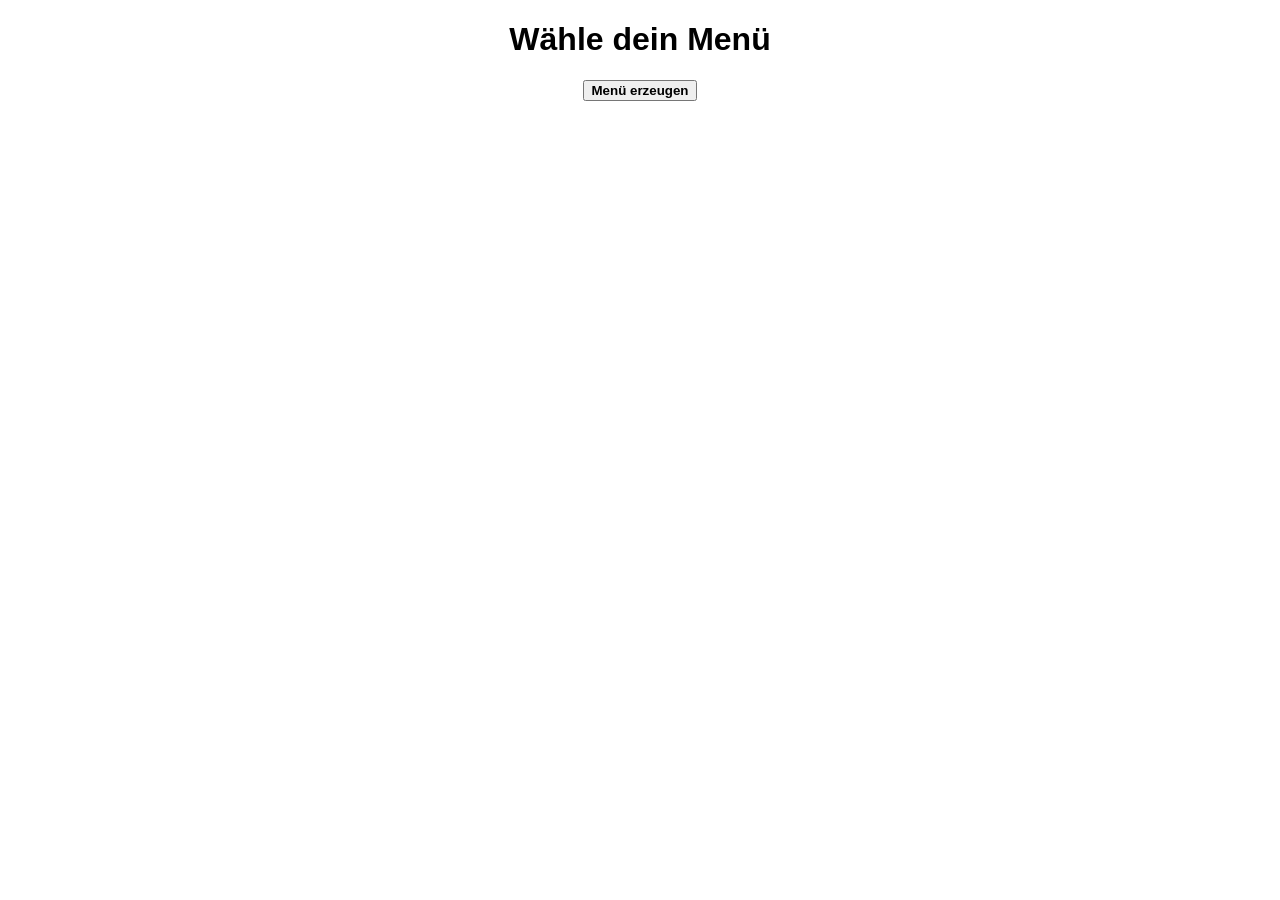
<file: Abgabe2/index.html>
<!DOCTYPE html>
<html lang="de">
<head>
    <title>Menü-Erstellung</title>
    <meta charset="UTF-8"/>
    <link href="css/styles.css" rel="stylesheet">
</head>
<body>
<h1>Wähle dein Menü</h1>
<!-- Hauptbereich -->
<div id="main">
    <div class="row" id="row_top"></div>
    <div class="row hide" id="row_middle"></div>
    <div class="row hide" id="row_bottom"></div>
    <span id="message"></span>
    <div class="row">
        <button id="submit_choice">Menü erzeugen</button>
    </div>
</div>
<!-- javascript entrypoint -->
<script src="js/main.js" type="module"></script>
</body>
</html>
</file>
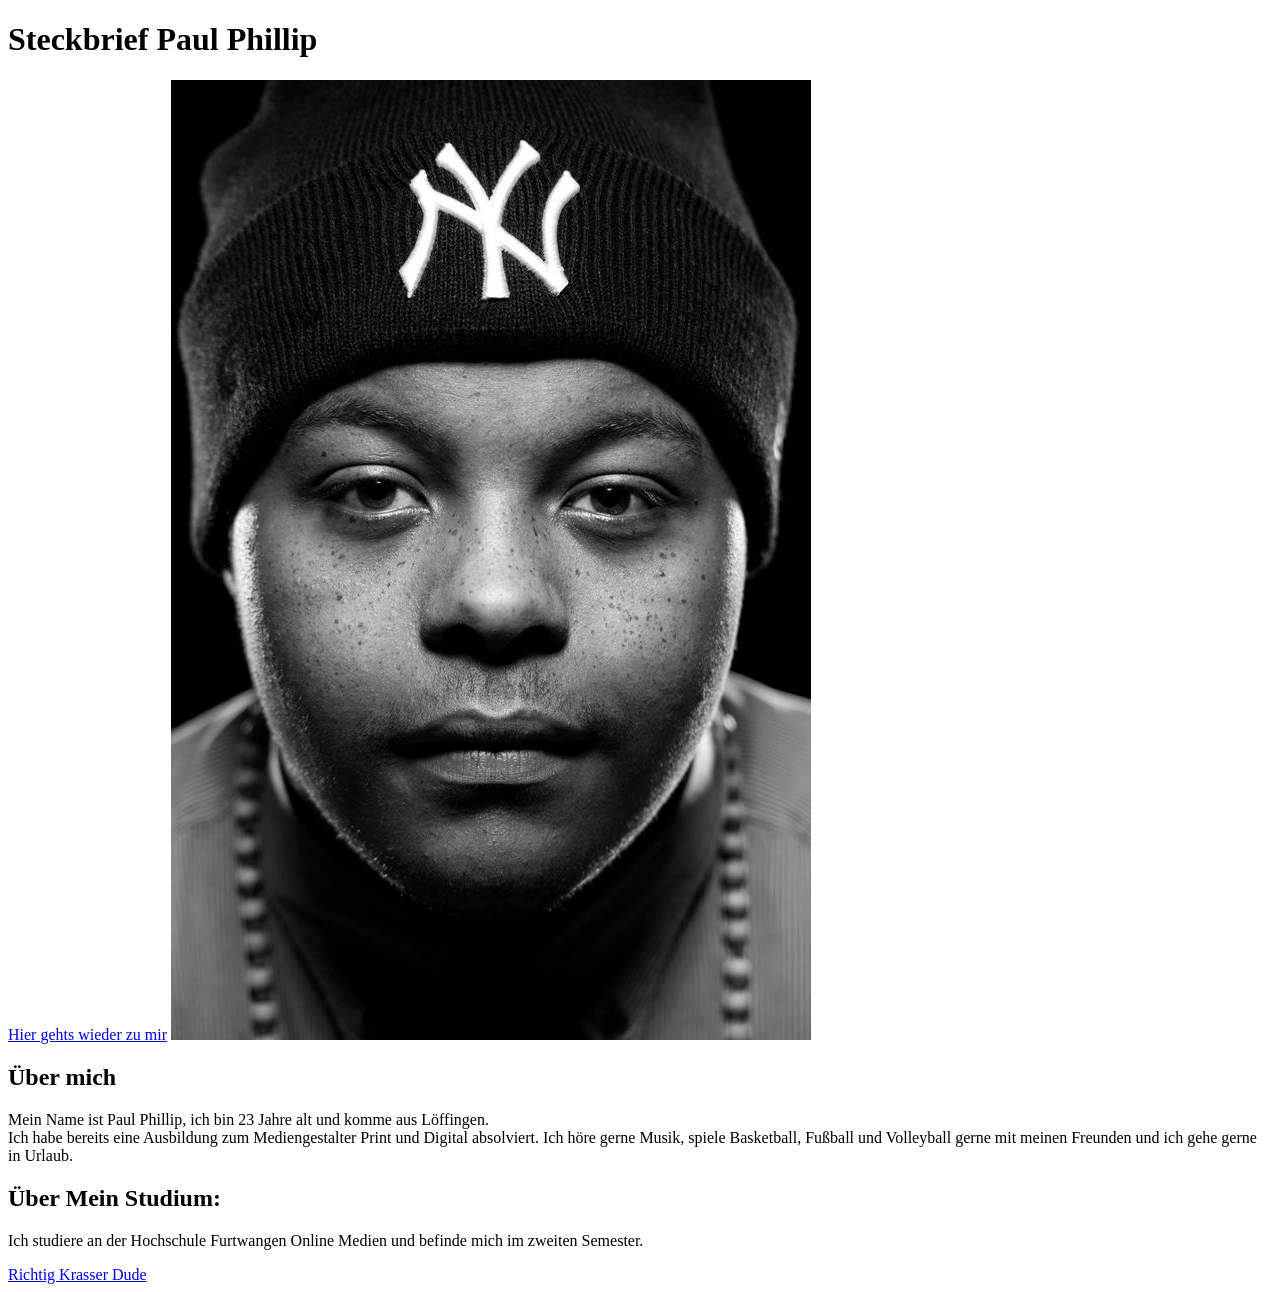
<file: Steckbrief/index.html>
<!DOCTYPE html>
<html>
  <head>
    <meta charset="utf-8">
    <meta name="viewport" content="width=device-width, initial-scale=1.0">
    <title>Steckbrief</title>
  </head>
  <body>
    <h1>Steckbrief Paul Phillip</h1>
    <a href="#ueberMich">Hier gehts wieder zu mir</a>
    <img src="Steckbrief-Portrait.jpg" alt="Portrait">
    <h2>Über mich</h2>
    <p id="ueberMich">
        Mein Name ist Paul Phillip, ich bin 23 Jahre alt und komme aus Löffingen. <br>Ich habe bereits eine Ausbildung zum Mediengestalter Print und Digital absolviert. 
        Ich höre gerne Musik, spiele Basketball, Fußball und Volleyball gerne mit meinen Freunden und ich gehe gerne in Urlaub.
    </p>
    <h2>Über Mein Studium:</h2>
    <p>
        Ich studiere an der Hochschule Furtwangen Online Medien und befinde mich im zweiten Semester.<br>
    </p>

    <a href="https://de.wikipedia.org/wiki/Bob_Marley">Richtig Krasser Dude</a>
    
    
  </body>
</html>
</file>
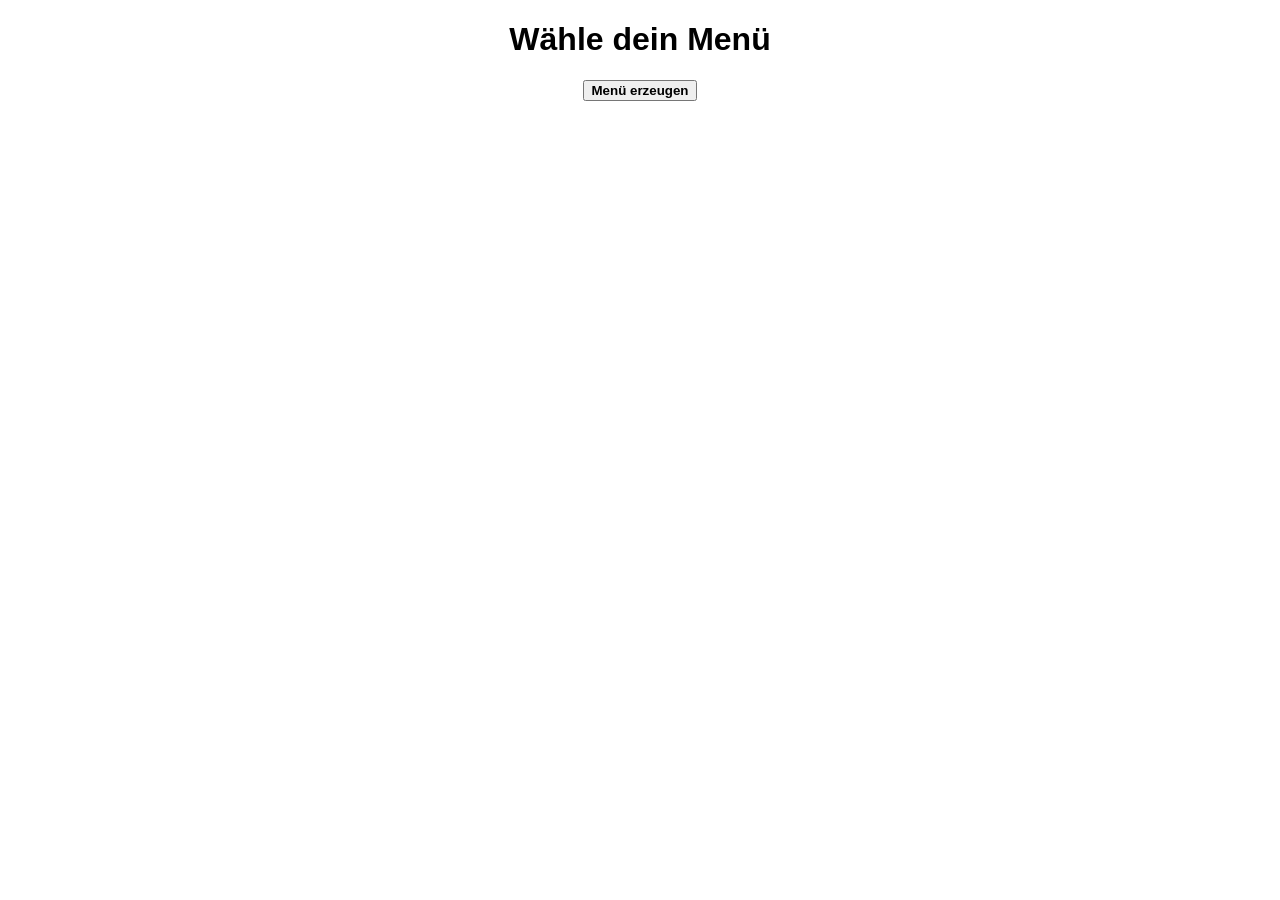
<file: Abgabe2/character.html>
<!DOCTYPE html>
<html lang="de">
<head>
    <title>Fertiges Menü</title>
    <meta charset="UTF-8"/>
    <link href="css/styles.css" rel="stylesheet">
</head>
<body>
<h1>Menü-Erstellung erfolgreich</h1>
<div id="main">
    <div class="row" id="row_top"></div>
    <div class="row" id="row_middle"></div>
    <div class="row" id="row_bottom"></div>
    <span id="message"></span>
    <div class="row">
        <button id="back">Zurück zur Auswahl</button>
    </div>
</div>
<script src="js/finished.js"></script>
</body>
</html>
</file>
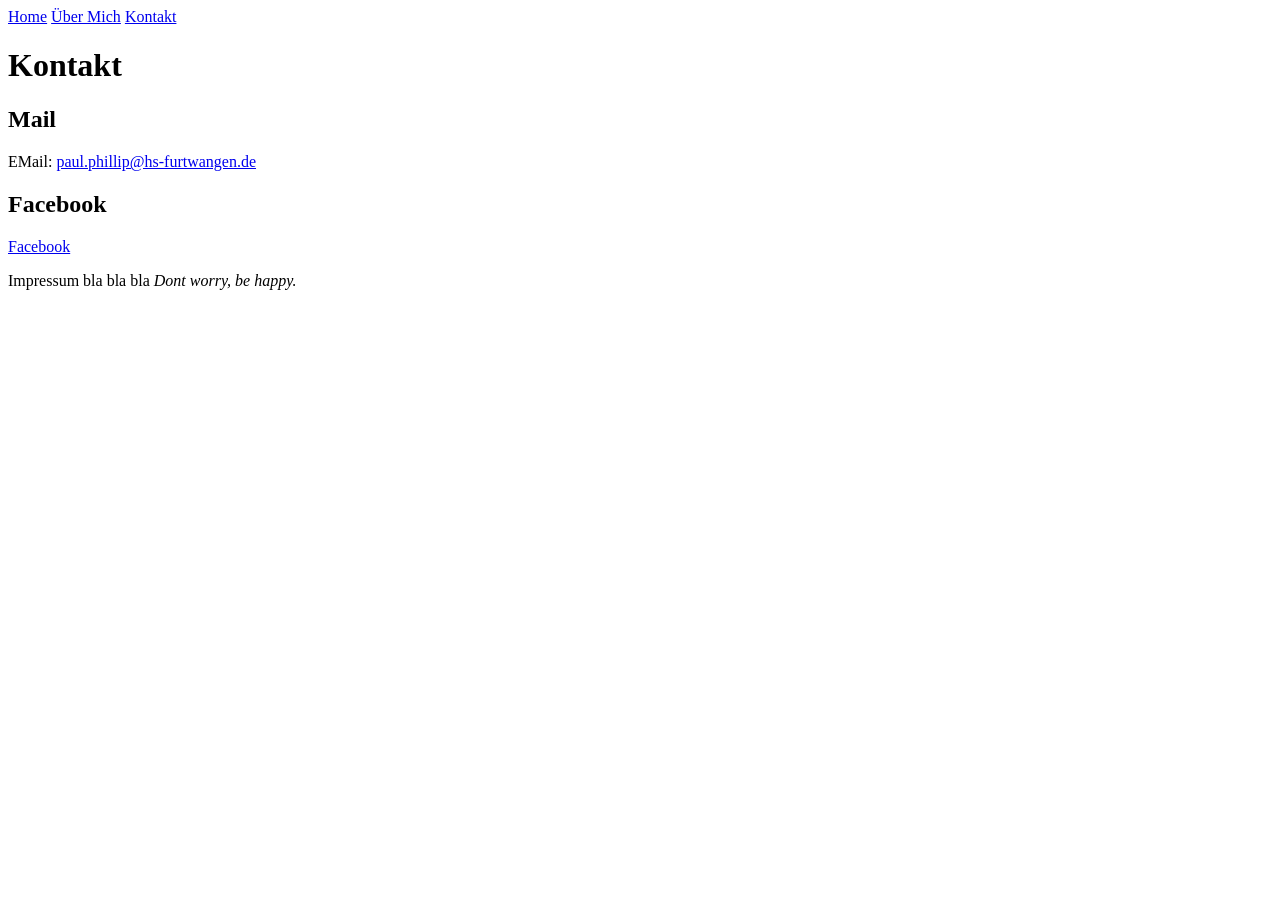
<file: Portfolio/kontakt.html>
<!DOCTYPE html>
<html>
  <head>
    <meta charset="utf-8">
    <meta name="viewport" content="width=device-width, initial-scale=1.0">
    <title>Kontakt</title>
  </head>
  <body>
  <header>
    <div class="navigation">
      <nav>
        <a href="index.html">Home</a>
        <a href="ueberMich.html">Über Mich</a>
        <a href="kontakt.html">Kontakt</a>
      </nav>
    </div>
  </header>
  <main>
    <div class="main">
      <h1>Kontakt</h1>
      <section>
        <h2>Mail</h2>
        <p>EMail: <a href="mailto:paul.phillip@hs-furtwangen.de">paul.phillip@hs-furtwangen.de</a></p>
      </section>
      <section>
        <h2>Facebook</h2>
        <p><a href="https://www.facebook.com/paul.phillip.94?ref=bookmarks">Facebook</a></p>
      </section>      
    </div>
  </main>
  <footer>
    <div class="footer">
      <p>
        Impressum bla bla bla
        <cite>Dont worry, be happy.</cite>
      </p>
    </div>
  </footer>  
    
    
  </body>
</html>
</file>
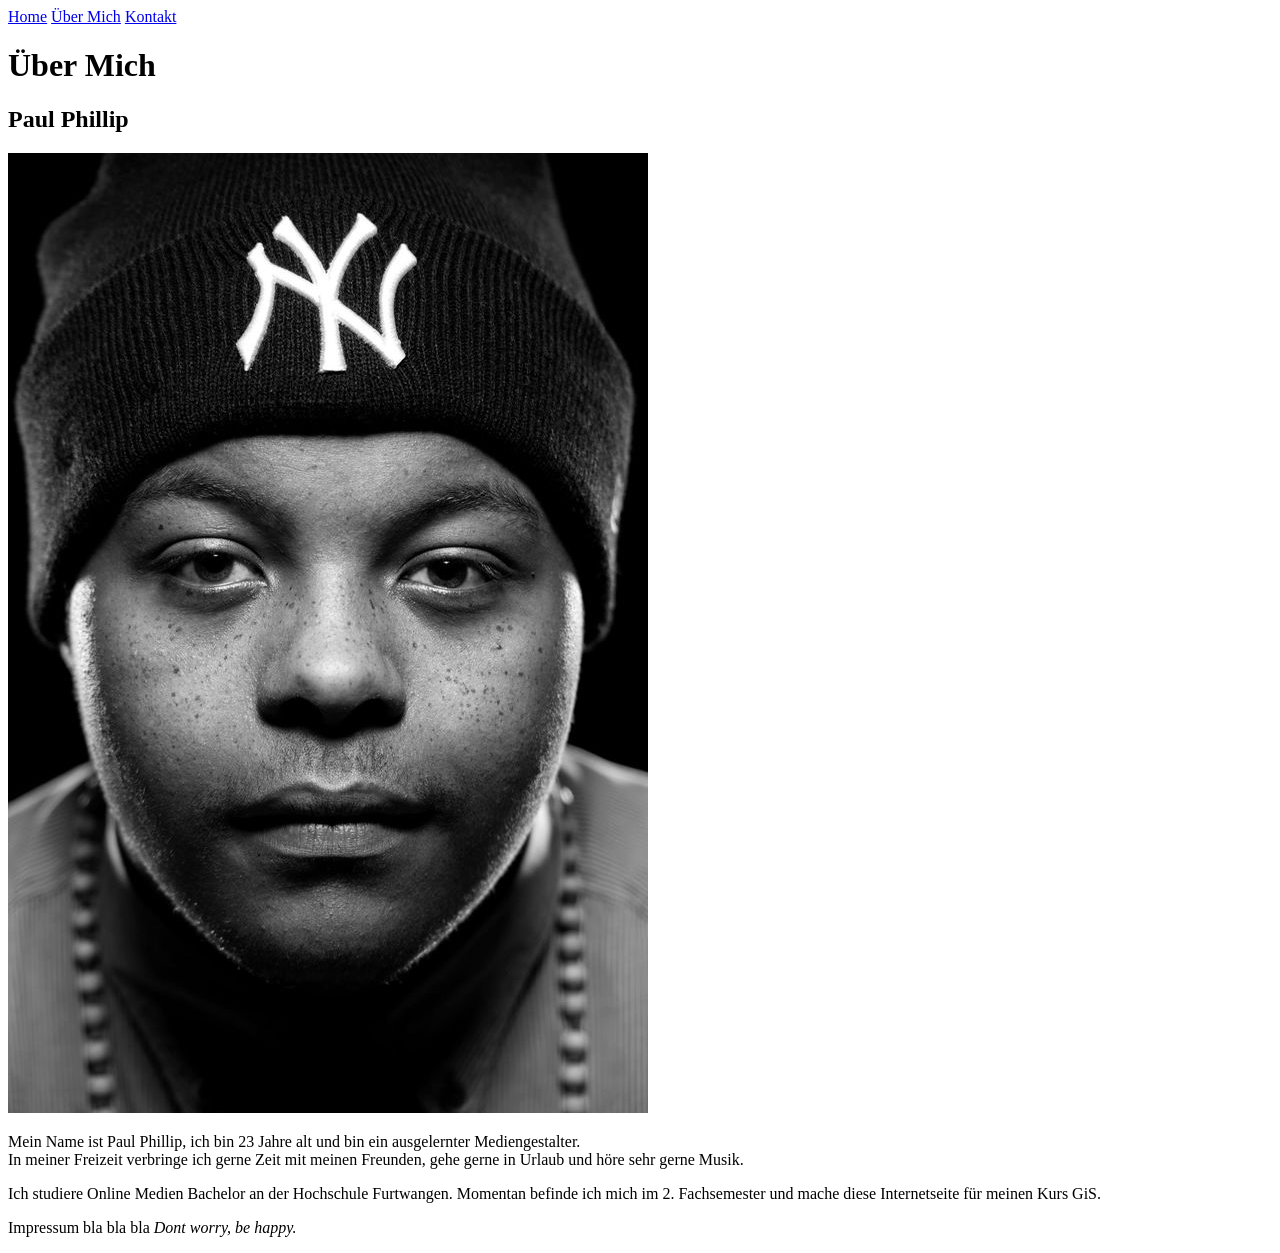
<file: Portfolio/ueberMich.html>
<!DOCTYPE html>
<html>
  <head>
    <meta charset="utf-8">
    <meta name="viewport" content="width=device-width, initial-scale=1.0">
    <title>Über Mich</title>
  </head>
  <body>
  <header>
    <div class="navigation">
      <nav>
        <a href="index.html">Home</a>
        <a href="ueberMich.html">Über Mich</a>
        <a href="kontakt.html">Kontakt</a>
      </nav>
    </div>
  </header>
  <main>
    <div class="main">
      <h1>Über Mich</h1>
      <h2>Paul Phillip</h2>
      <img src="Steckbrief-Portrait.jpg" alt="Portrait">
      <p>
        Mein Name ist Paul Phillip, ich bin 23 Jahre alt und bin ein ausgelernter Mediengestalter.<br>
        In meiner Freizeit verbringe ich gerne Zeit mit meinen Freunden, gehe gerne in Urlaub und höre sehr gerne Musik.
      </p>
      <p>
        Ich studiere Online Medien Bachelor an der Hochschule Furtwangen. Momentan befinde ich mich im 2. Fachsemester und mache diese Internetseite für meinen Kurs GiS.
      </p>
    </div>
  </main>
  <footer>
    <div class="footer">
      <p>
        Impressum bla bla bla
        <cite>Dont worry, be happy.</cite>
      </p>
    </div>
  </footer>  
    
    
  </body>
</html>
</file>
<file: Abgabe2/css/styles.css>
*{
    font-weight: 600;
    font-family: 'Poppins', sans-serif;
}


.row img {
    width: 200px;
    height: 200px;
}

.selected {
    border: black 2px solid;
}
.row{
    text-align: center;
}

p{
    text-align:center;
}

button{
    text-align:center;
}

h1{
    text-align:center;
}

.hide{
    display:none;
}
</file>
